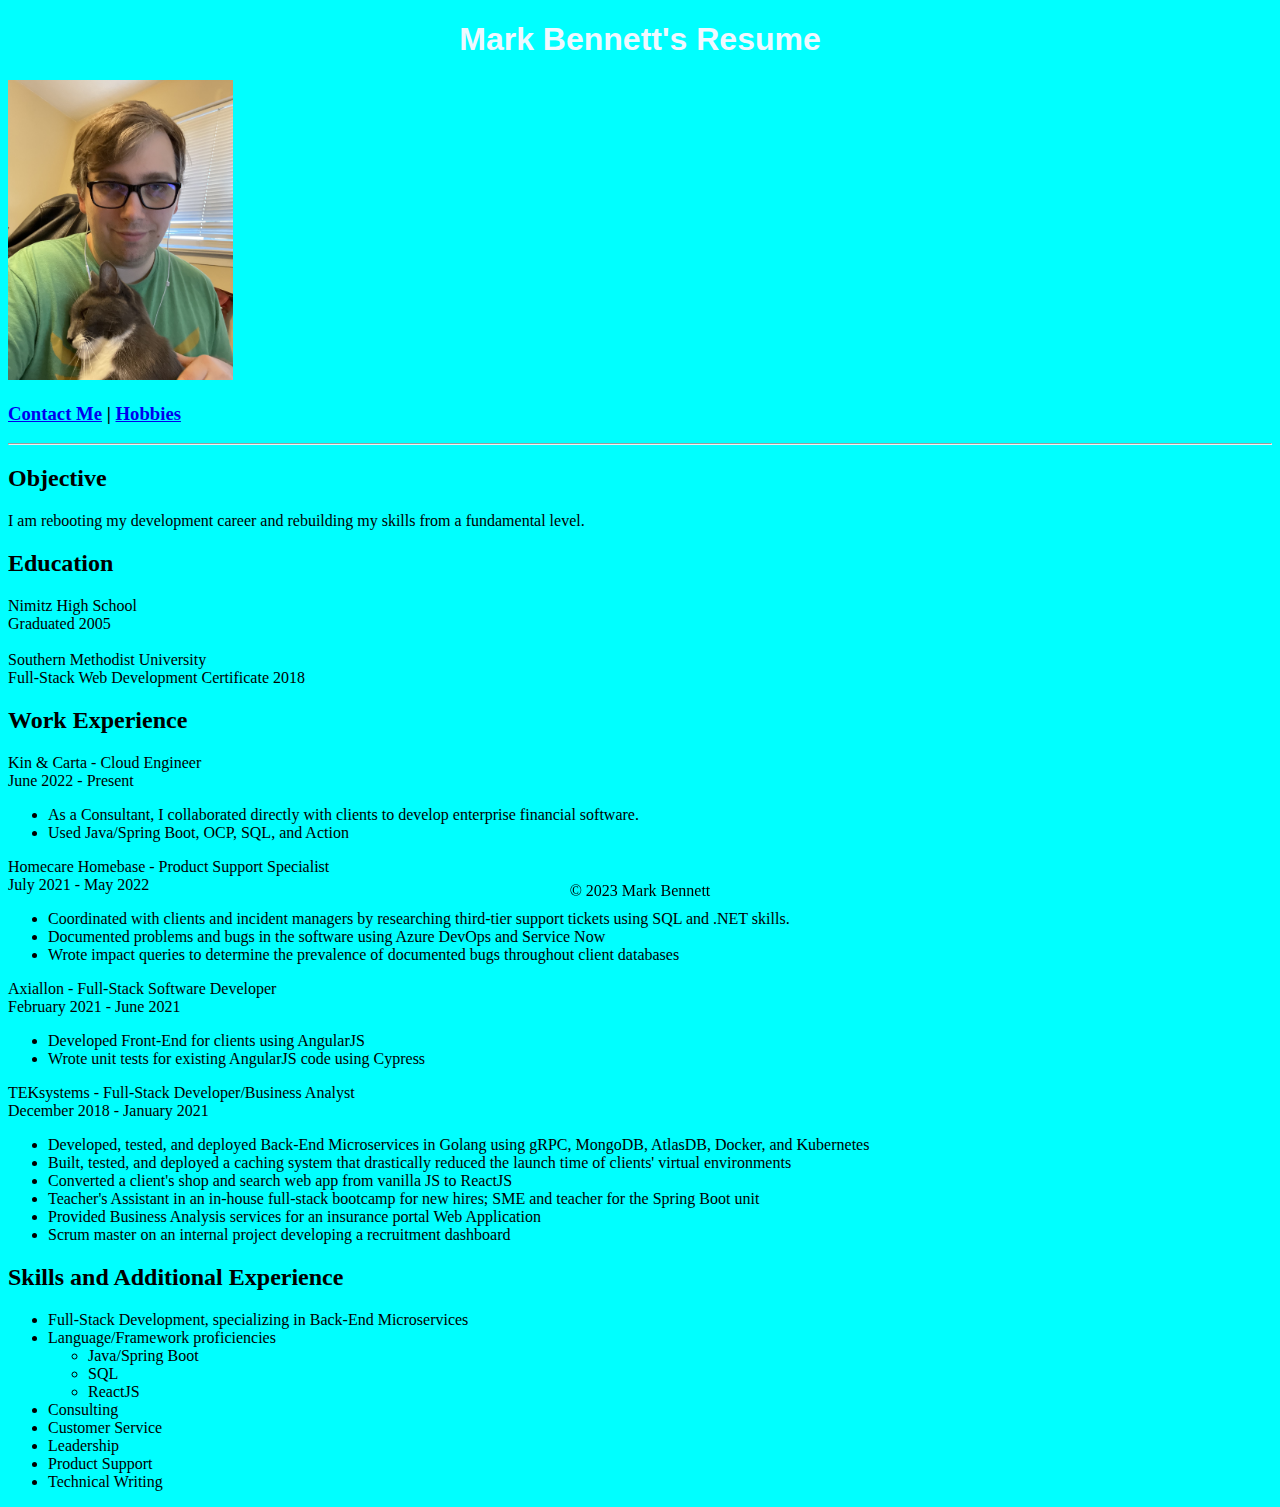
<file: index.html>
<!DOCTYPE html>
<html lang="en">
  <head>
    <meta charset="UTF-8" />
    <meta name="viewport" content="width=device-width, initial-scale=1.0" />
    <title>Mark Bennett | Resume</title>
    <link rel="stylesheet" href="assets/style.css">
  </head>
  <body>
    <h1>Mark Bennett's Resume</h1>
    <img src="assets/images/me-with-cat.jpg" height="300" alt="Mark Bennett with his cat Alex" />
    <h3><a href="public/contact.html">Contact Me</a> | <a href="public/hobbies.html">Hobbies</a></h3>
    <hr />
    <h2>Objective</h2>
    <p>
      I am rebooting my development career and rebuilding my skills from a
      fundamental level.
    </p>
    <h2>Education</h2>
    <p>
        Nimitz High School<br />
        Graduated 2005<br /><br />
        Southern Methodist University<br />
        Full-Stack Web Development Certificate 2018
    </p>
    <h2>Work Experience</h2>
    <p>
        Kin & Carta - Cloud Engineer<br />
        June 2022 - Present<br />
        <ul>
            <li>As a Consultant, I collaborated directly with clients to develop enterprise financial software.</li>
            <li>Used Java/Spring Boot, OCP, SQL, and Action</li>
        </ul>
        Homecare Homebase - Product Support Specialist<br />
        July 2021 - May 2022<br />
        <ul>
            <li>Coordinated with clients and incident managers by researching third-tier support tickets using SQL and .NET skills.</li>
            <li>Documented problems and bugs in the software using Azure DevOps and Service Now</li>
            <li>Wrote impact queries to determine the prevalence of documented bugs throughout client databases</li>
        </ul>
        Axiallon - Full-Stack Software Developer<br />
        February 2021 - June 2021<br />
        <ul>
            <li>Developed Front-End for clients using AngularJS</li>
            <li>Wrote unit tests for existing AngularJS code using Cypress</li>
        </ul>
        TEKsystems - Full-Stack Developer/Business Analyst<br />
        December 2018 - January 2021<br />
        <ul>
            <li>Developed, tested, and deployed Back-End Microservices in Golang using gRPC, MongoDB, AtlasDB, Docker, and Kubernetes</li>
            <li>Built, tested, and deployed a caching system that drastically reduced the launch time of clients' virtual environments</li>
            <li>Converted a client's shop and search web app from vanilla JS to ReactJS</li>
            <li>Teacher's Assistant in an in-house full-stack bootcamp for new hires; SME and teacher for the Spring Boot unit</li>
            <li>Provided Business Analysis services for an insurance portal Web Application</li>
            <li>Scrum master on an internal project developing a recruitment dashboard</li>
        </ul>
    </p>
    <h2>Skills and Additional Experience</h2>
    <p>
        <ul>
            <li>Full-Stack Development, specializing in Back-End Microservices</li>
            <li>Language/Framework proficiencies
                <ul>
                    <li>Java/Spring Boot</li>
                    <li>SQL</li>
                    <li>ReactJS</li>
                </ul>
            </li>
            <li>Consulting</li>
            <li>Customer Service</li>
            <li>Leadership</li>
            <li>Product Support</li>
            <li>Technical Writing</li>
        </ul>
    </p>
    <footer>© 2023 Mark Bennett</footer>
  </body>
</html>
</file>
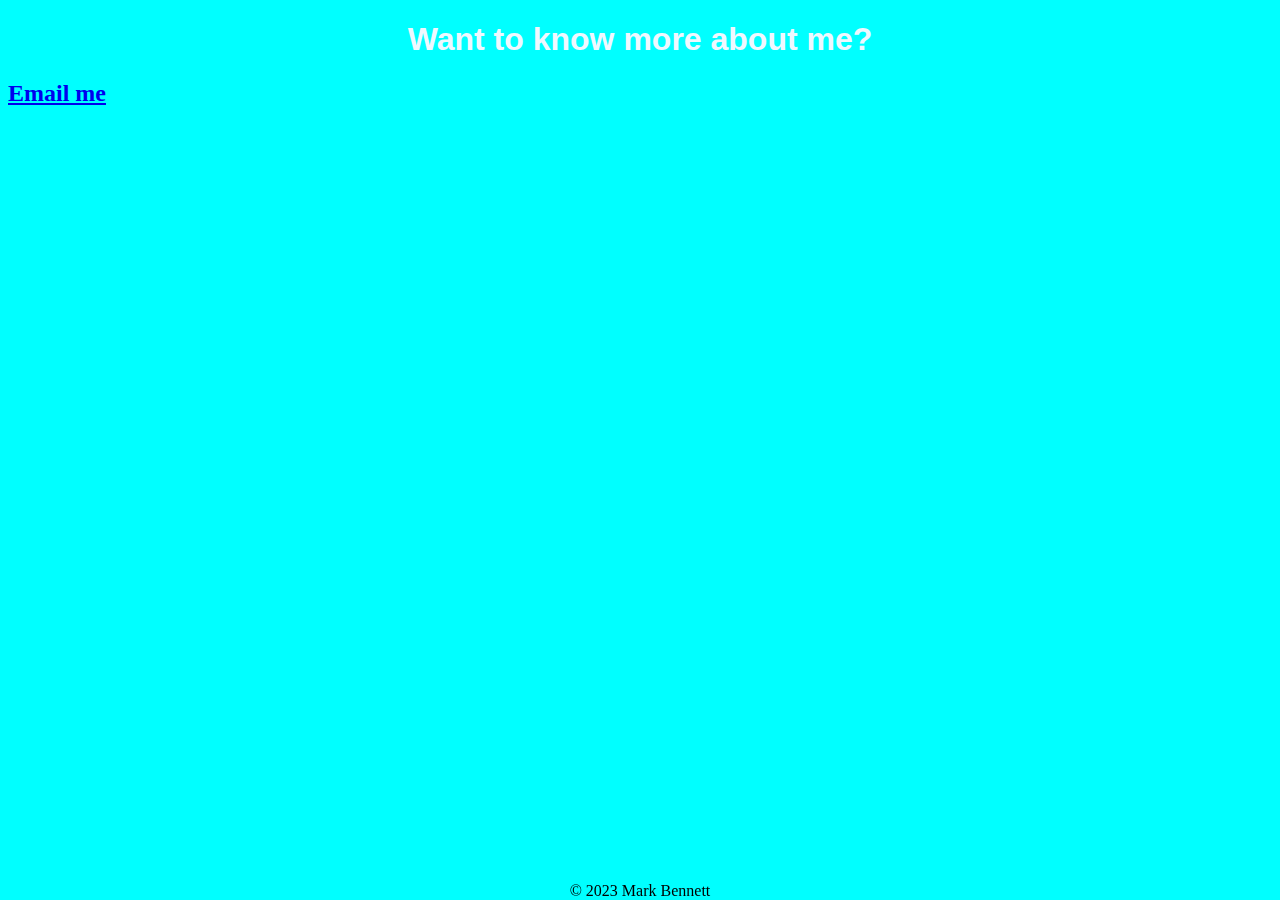
<file: public/contact.html>
<!DOCTYPE html>
<html lang="en">
<head>
    <meta charset="UTF-8">
    <meta name="viewport" content="width=device-width, initial-scale=1.0">
    <title>Mark Bennett | Contact Me</title>
    <link rel="stylesheet" href="../assets/style.css">
</head>
<body>
    <h1>Want to know more about me?</h1>
    <h2><a href="mailto:mbennett5516@gmail.com">Email me</a></h2>
    <footer >© 2023 Mark Bennett</footer>
</body>
</html>
</file>
<file: assets/style.css>
html {
    background-color: aqua;
}

h1 {
    text-align: center;
    font-family: 'Franklin Gothic Medium', 'Arial Narrow', Arial, sans-serif;
    color: aliceblue;
}

footer {
    position: fixed;
    left: 0;
    bottom: 0;
    width: 100%;
    text-align: center;
}
</file>
